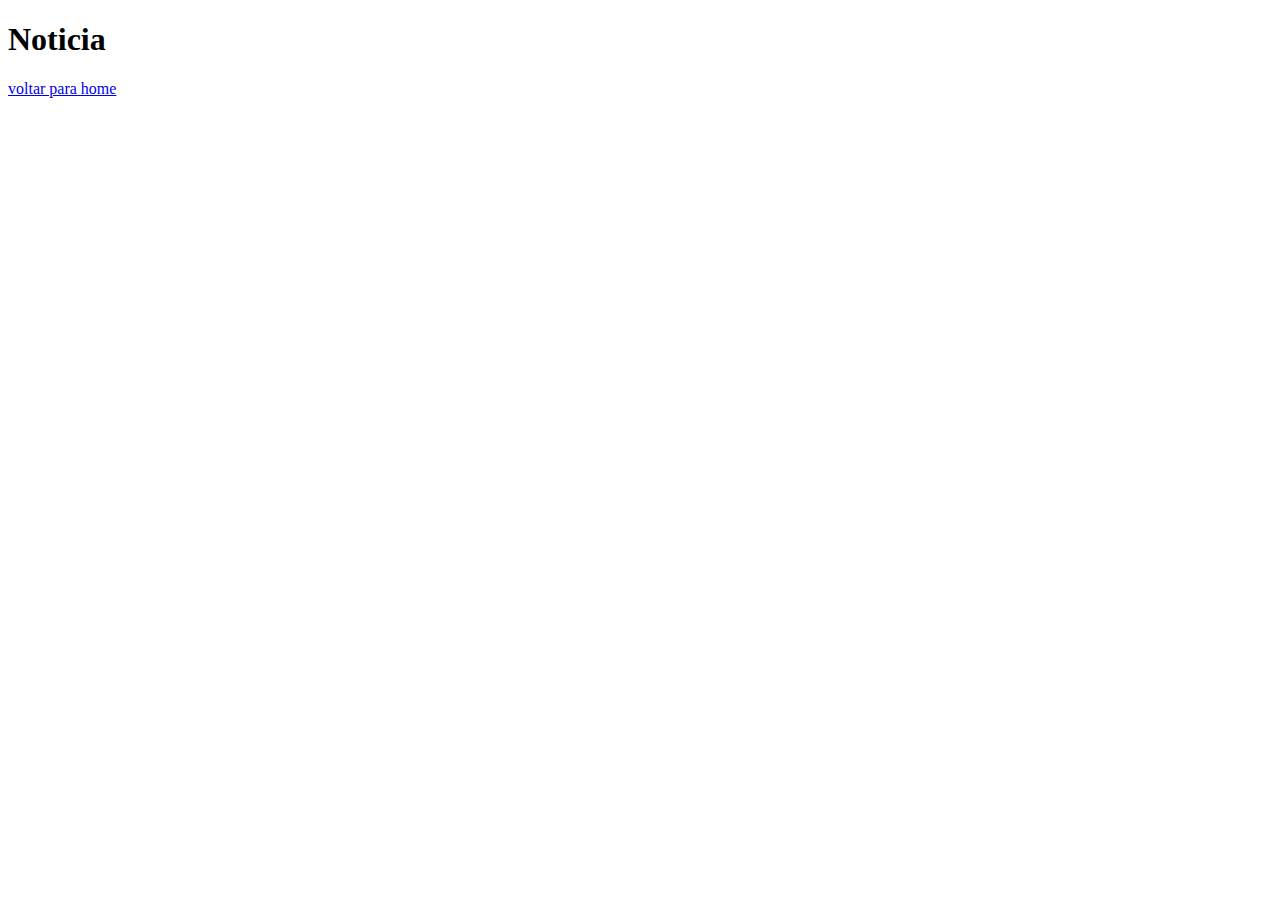
<file: noticias.html>
<!DOCTYPE html>
<html lang="en">
<head>
    <meta charset="UTF-8">
    <meta name="viewport" content="width=device-width, initial-scale=1.0">
    <title>Noticias</title>
</head>
<body>
    <h1>Noticia</h1>
    <p><a href="index.html">voltar para home</a></p>
</body>
</html>
</file>
